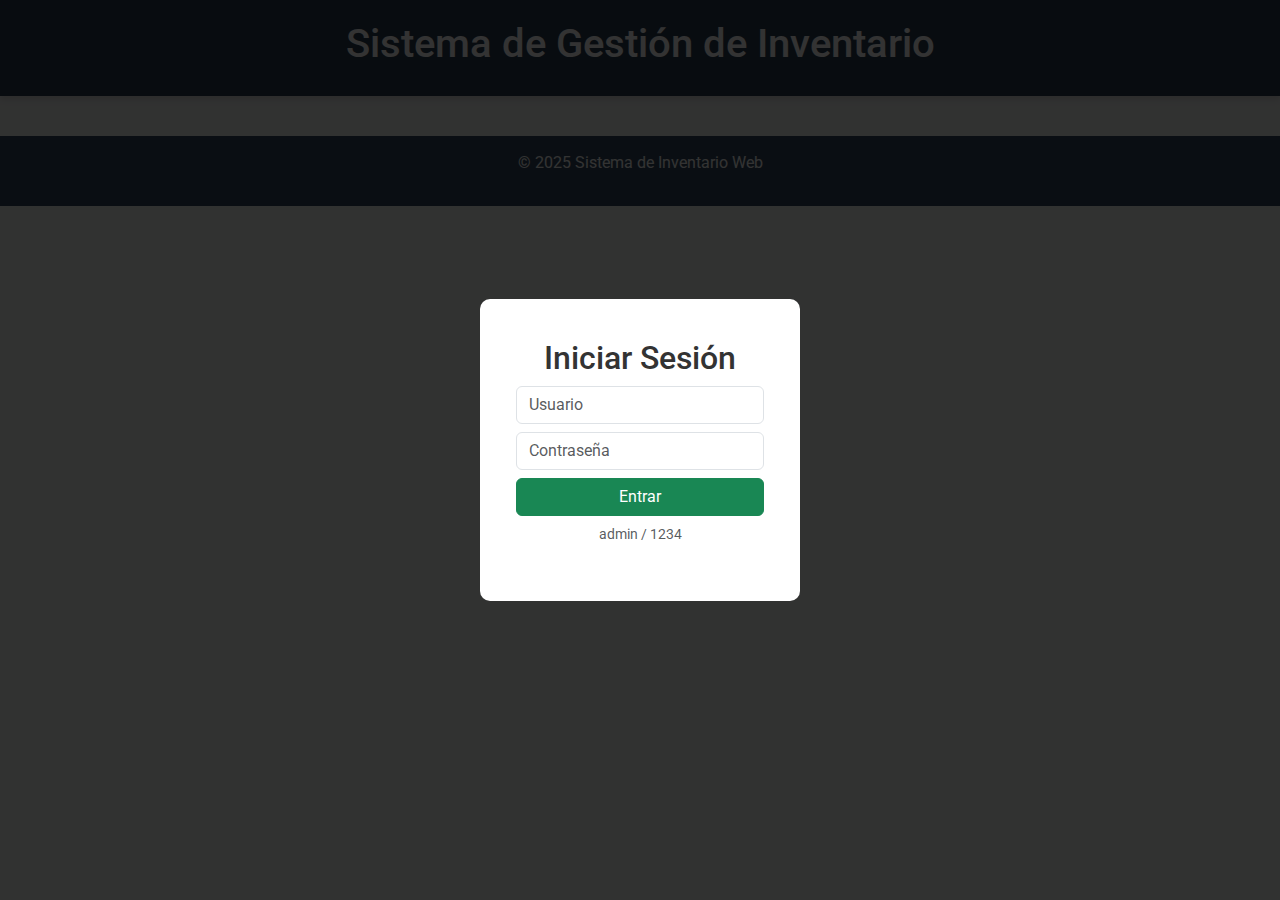
<file: index.html>
<!DOCTYPE html>
<html lang="es">
<head>
    <meta charset="UTF-8">
    <meta name="viewport" content="width=device-width, initial-scale=1.0">
    <title>Sistema de Gestión de Inventario - Login</title>

    <link href="https://cdn.jsdelivr.net/npm/bootstrap@5.3.3/dist/css/bootstrap.min.css" rel="stylesheet">
    <link href="https://cdn.jsdelivr.net/npm/bootstrap-icons@1.11.3/font/bootstrap-icons.css" rel="stylesheet">

    <link rel="stylesheet" href="style.css"> 
</head>
<body>

    <div id="login-container">
        <div id="login-box">
            <h2>Iniciar Sesión</h2>
            <form id="login-form" class="row g-2">
                <input type="text" id="username" class="form-control" placeholder="Usuario" required>
                <input type="password" id="password" class="form-control" placeholder="Contraseña" required>
                <button type="submit" class="btn btn-success w-100">Entrar</button>
            </form>
            <p class="mt-2 small text-muted">admin / 1234</p>
        </div>
    </div>

    <button id="logout-btn" class="hidden btn btn-danger">Cerrar Sesión</button>
    <header><h1>Sistema de Gestión de Inventario</h1></header>

    <nav class="hidden"> 
        <ul>
            <li><a href="home.html" class="nav-link active" target="_blank">Inicio</a></li>
            <li><a href="productos.html" class="nav-link" target="_blank">Productos</a></li>
            <li><a href="agregar.html" class="nav-link" target="_blank">Agregar Producto</a></li>
            <li><a href="reportes.html" class="nav-link" target="_blank">Reportes</a></li>
            <li><a href="configuracion.html" class="nav-link" target="_blank">Configuración</a></li>
        </ul>
    </nav>
    
    <div class="container hidden"> 
        <main>
            <section id="main-page">
                <h2>Redirigiendo...</h2>
            </section>
        </main>
    </div>

    <footer><p>© 2025 Sistema de Inventario Web</p></footer>
    
    <script src="https://cdn.jsdelivr.net/npm/bootstrap@5.3.3/dist/js/bootstrap.bundle.min.js"></script>
    <script src="script.js"></script>
</body>
</html>
</file>
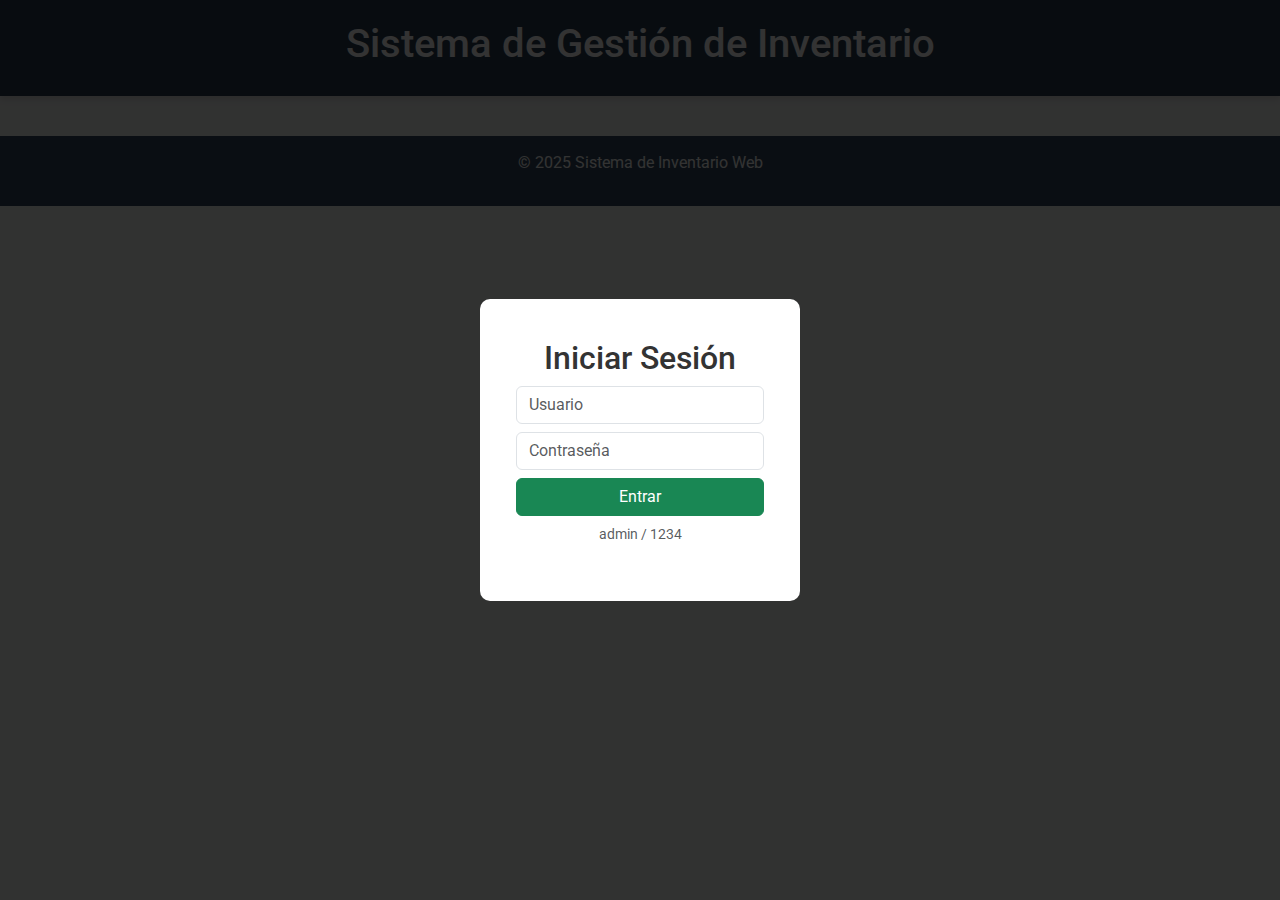
<file: agregar.html>
<!DOCTYPE html>
<html lang="es">
<head>
    <meta charset="UTF-8">
    <meta name="viewport" content="width=device-width, initial-scale=1.0">
    <title>Agregar Producto - Inventario</title>

    <link href="https://cdn.jsdelivr.net/npm/bootstrap@5.3.3/dist/css/bootstrap.min.css" rel="stylesheet">
    <link href="https://cdn.jsdelivr.net/npm/bootstrap-icons@1.11.3/font/bootstrap-icons.css" rel="stylesheet">
    <link rel="stylesheet" href="style.css"> 
</head>
<body>

    <button id="logout-btn" class="hidden btn btn-danger">Cerrar Sesión</button>
    <header><h1>Sistema de Gestión de Inventario</h1></header>

    <nav class="hidden"> 
        <ul>
            <li><a href="home.html" class="nav-link" target="_blank">Inicio</a></li>
            <li><a href="productos.html" class="nav-link" target="_blank">Productos</a></li>
            <li><a href="agregar.html" class="nav-link active" target="_blank">Agregar Producto</a></li>
            <li><a href="reportes.html" class="nav-link" target="_blank">Reportes</a></li>
            <li><a href="configuracion.html" class="nav-link" target="_blank">Configuración</a></li>
        </ul>
    </nav>
    
    <div class="container" id="main-app"> 
        <main>
            <section id="agregar" class="active">
                <h2>Agregar Nuevo Producto</h2>
                <form id="form-agregar" class="row g-3">
                    <div class="col-md-6">
                        <label class="form-label">Nombre</label>
                        <input type="text" id="nombre" class="form-control" required>
                    </div>
                    <div class="col-md-6">
                        <label class="form-label">Categoría</label>
                        <select id="categoria" class="form-select" required>
                            <option value="">Seleccione</option>
                            <option value="cat1">Categoría A</option>
                            <option value="cat2">Categoría B</option>
                        </select>
                    </div>
                    <div class="col-md-6">
                        <label class="form-label">Cantidad</label>
                        <input type="number" id="cantidad" class="form-control" required>
                    </div>
                    <div class="col-md-6">
                        <label class="form-label">Precio</label>
                        <input type="number" step="0.01" id="precio" class="form-control" required>
                    </div>
                    <div class="col-12">
                        <button type="submit" class="btn btn-success">Agregar Producto</button>
                    </div>
                </form>
            </section>
        </main>
        
        <aside>
            <h3>Instrucciones</h3>
            <p>Complete todos los campos para registrar un nuevo producto en el inventario.</p>
        </aside>
    </div>

    <footer><p>© 2025 Sistema de Inventario Web</p></footer>
    
    <script src="https://cdn.jsdelivr.net/npm/bootstrap@5.3.3/dist/js/bootstrap.bundle.min.js"></script>
    <script src="script.js"></script>
</body>
</html>
</file>
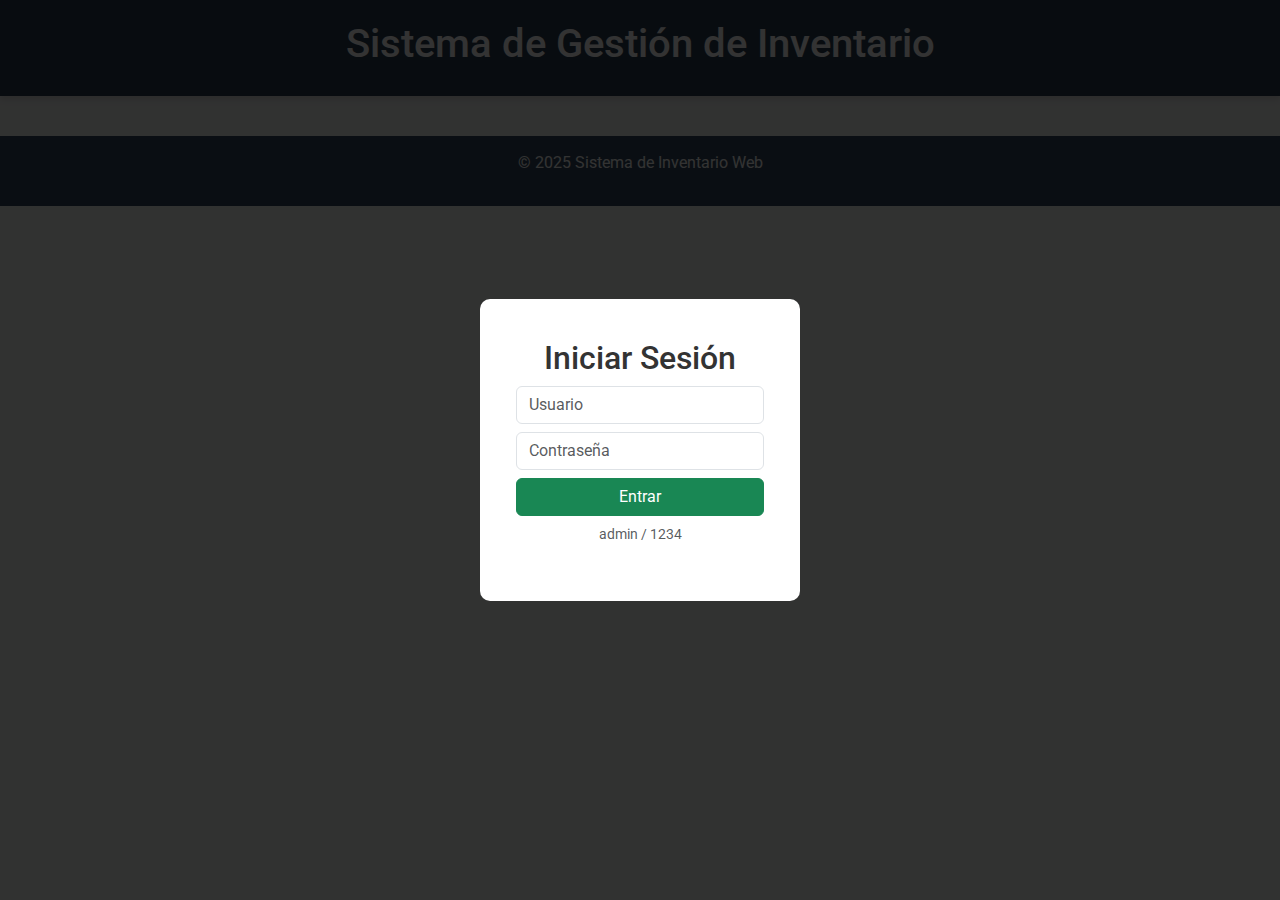
<file: configuracion.html>
<!DOCTYPE html>
<html lang="es">
<head>
    <meta charset="UTF-8">
    <meta name="viewport" content="width=device-width, initial-scale=1.0">
    <title>Configuración - Sistema de Inventario</title>

    <link href="https://cdn.jsdelivr.net/npm/bootstrap@5.3.3/dist/css/bootstrap.min.css" rel="stylesheet">
    <link href="https://cdn.jsdelivr.net/npm/bootstrap-icons@1.11.3/font/bootstrap-icons.css" rel="stylesheet">
    <link rel="stylesheet" href="style.css"> 
</head>
<body>

    <button id="logout-btn" class="hidden btn btn-danger">Cerrar Sesión</button>
    <header><h1>Sistema de Gestión de Inventario</h1></header>

    <nav class="hidden"> 
        <ul>
            <li><a href="home.html" class="nav-link" target="_blank">Inicio</a></li>
            <li><a href="productos.html" class="nav-link" target="_blank">Productos</a></li>
            <li><a href="agregar.html" class="nav-link" target="_blank">Agregar Producto</a></li>
            <li><a href="reportes.html" class="nav-link" target="_blank">Reportes</a></li>
            <li><a href="configuracion.html" class="nav-link active" target="_blank">Configuración</a></li>
        </ul>
    </nav>
    
    <div class="container" id="main-app"> 
        <main>
            <section id="configuracion" class="active">
                <h2>Configuración del Sistema</h2>
                <article class="config-item">
                    <h4>Gestión de Usuarios</h4>
                    <button id="btn-agregar-usuario" class="btn btn-outline-primary btn-sm">+ Agregar Usuario</button>
                    <ul id="lista-usuarios" class="user-list mt-2"></ul>
                </article>
                <article class="config-item">
                    <h4>Cambiar Contraseña</h4>
                    <form id="form-cambiar-pass" class="row g-2">
                        <div class="col-12">
                            <input type="password" id="nueva-pass" class="form-control form-control-sm" placeholder="Nueva" required>
                        </div>
                        <div class="col-12">
                            <input type="password" id="confirmar-pass" class="form-control form-control-sm" placeholder="Confirmar" required>
                        </div>
                        <div class="col-12">
                            <button type="submit" class="btn btn-warning btn-sm">Actualizar</button>
                        </div>
                    </form>
                </article>
                <article class="config-item">
                    <h4>Opciones</h4>
                    <div class="form-check">
                        <input type="checkbox" id="notif-bajo-stock" class="form-check-input">
                        <label class="form-check-label">Notificar bajo stock</label>
                    </div>
                    <button id="btn-limpiar-datos" class="btn btn-danger btn-sm mt-2">Limpiar Todo el Inventario</button>
                </article>
            </section>
        </main>
        
        <aside>
            <h3>Ajustes</h3>
            <p>Funcionalidades administrativas exclusivas para la gestión de la aplicación.</p>
        </aside>
    </div>

    <footer><p>© 2025 Sistema de Inventario Web</p></footer>

    <div class="modal fade" id="modalAgregarUsuario" tabindex="-1">
        <div class="modal-dialog modal-sm">
            <form id="form-nuevo-usuario">
                <div class="modal-content">
                    <div class="modal-header bg-success text-white">
                        <h5 class="modal-title">Nuevo Usuario</h5>
                        <button type="button" class="btn-close" data-bs-dismiss="modal"></button>
                    </div>
                    <div class="modal-body">
                        <div class="mb-3">
                            <label class="form-label">Usuario</label>
                            <input type="text" id="nuevo-usuario" class="form-control" required>
                        </div>
                        <div class="mb-3">
                            <label class="form-label">Contraseña</label>
                            <input type="password" id="nueva-contraseña" class="form-control" required>
                        </div>
                    </div>
                    <div class="modal-footer">
                        <button type="button" class="btn btn-secondary" data-bs-dismiss="modal">Cancelar</button>
                        <button type="submit" class="btn btn-success">Crear</button>
                    </div>
                </div>
            </form>
        </div>
    </div>
    
    <script src="https://cdn.jsdelivr.net/npm/bootstrap@5.3.3/dist/js/bootstrap.bundle.min.js"></script>
    <script src="script.js"></script>
    <script>
        document.addEventListener('DOMContentLoaded', () => {
             // Esta función ya está definida en script.js, la llamamos para cargar la lista.
             if (typeof cargarConfiguracion === 'function') {
                cargarConfiguracion(); 
            }
        });
    </script>
</body>
</html>
</file>
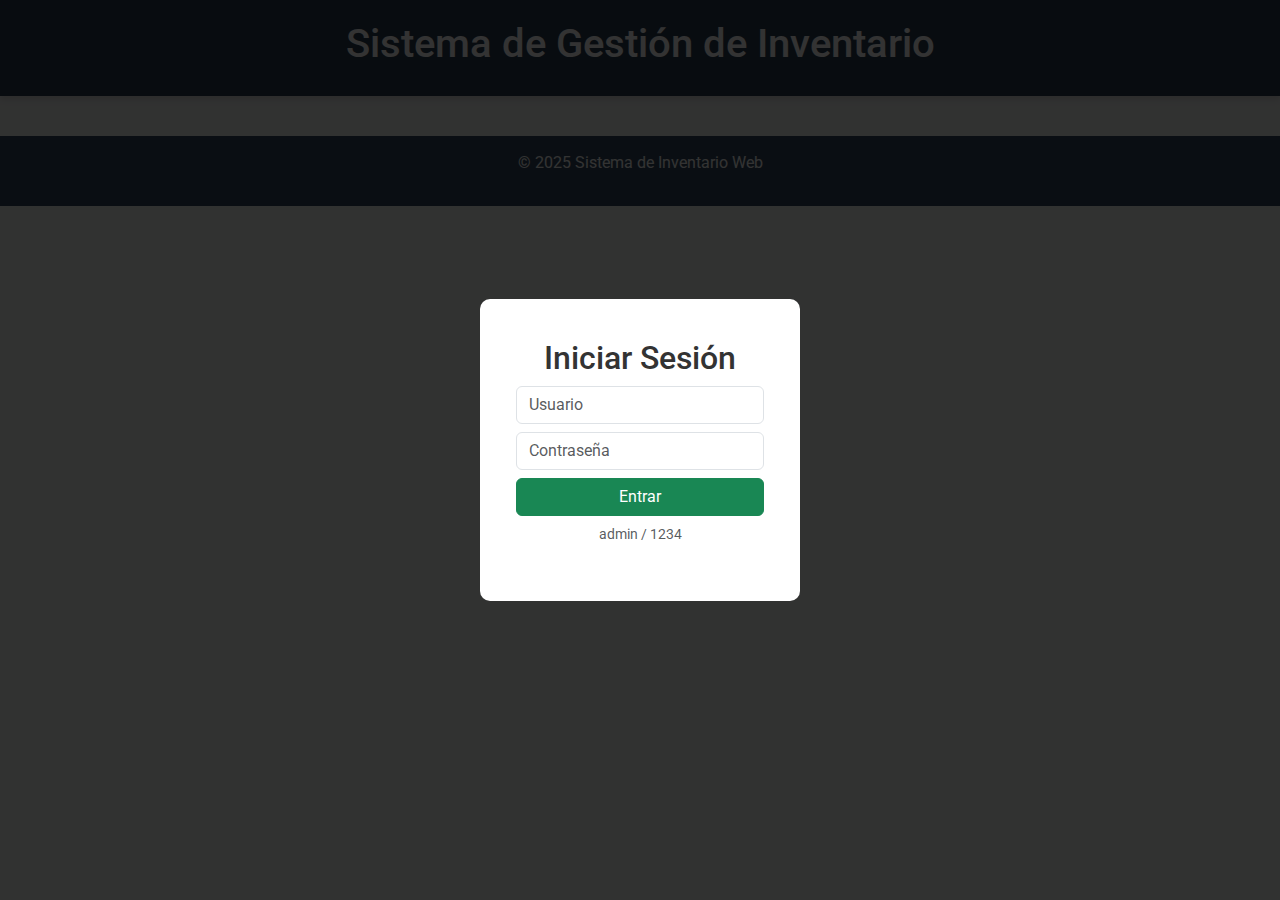
<file: home.html>
<!DOCTYPE html>
<html lang="es">
<head>
    <meta charset="UTF-8">
    <meta name="viewport" content="width=device-width, initial-scale=1.0">
    <title>Inicio - Sistema de Inventario</title>

    <link href="https://cdn.jsdelivr.net/npm/bootstrap@5.3.3/dist/css/bootstrap.min.css" rel="stylesheet">
    <link href="https://cdn.jsdelivr.net/npm/bootstrap-icons@1.11.3/font/bootstrap-icons.css" rel="stylesheet">
    <link rel="stylesheet" href="style.css"> 
</head>
<body>

    <button id="logout-btn" class="hidden btn btn-danger">Cerrar Sesión</button>
    <header><h1>Sistema de Gestión de Inventario</h1></header>

    <nav class="hidden"> 
        <ul>
            <li><a href="home.html" class="nav-link active" target="_blank">Inicio</a></li>
            <li><a href="productos.html" class="nav-link" target="_blank">Productos</a></li>
            <li><a href="agregar.html" class="nav-link" target="_blank">Agregar Producto</a></li>
            <li><a href="reportes.html" class="nav-link" target="_blank">Reportes</a></li>
            <li><a href="configuracion.html" class="nav-link" target="_blank">Configuración</a></li>
        </ul>
    </nav>
    
    <div class="container" id="main-app"> 
        <main>
            <section id="home" class="active">
                <h2>Bienvenido al Sistema de Inventario</h2>
                <p>Este sistema web le permite una **gestión completa de su inventario**. Como usuario, puede:</p>
                <ul>
                    <li>Consultar el **Listado de Productos** para ver existencias, precios y categorías.</li>
                    <li>Utilizar la función de **Agregar Producto** para registrar nuevos ítems al inventario.</li>
                    <li>Generar **Reportes** para obtener un resumen del valor total y la cantidad de unidades en almacén.</li>
                    <li>Acceder a **Configuración** para gestionar usuarios y actualizar credenciales.</li>
                </ul>
                <p>Utilice la barra de navegación superior para acceder a cada módulo.</p>
            </section>
        </main>
        
        <aside>
            <h3>Menú Principal</h3>
            <p>Use la navegación superior para cambiar de módulo.</p>
        </aside>
    </div>

    <footer><p>© 2025 Sistema de Inventario Web</p></footer>
    
    <script src="https://cdn.jsdelivr.net/npm/bootstrap@5.3.3/dist/js/bootstrap.bundle.min.js"></script>
    <script src="script.js"></script>
</body>
</html>
</file>
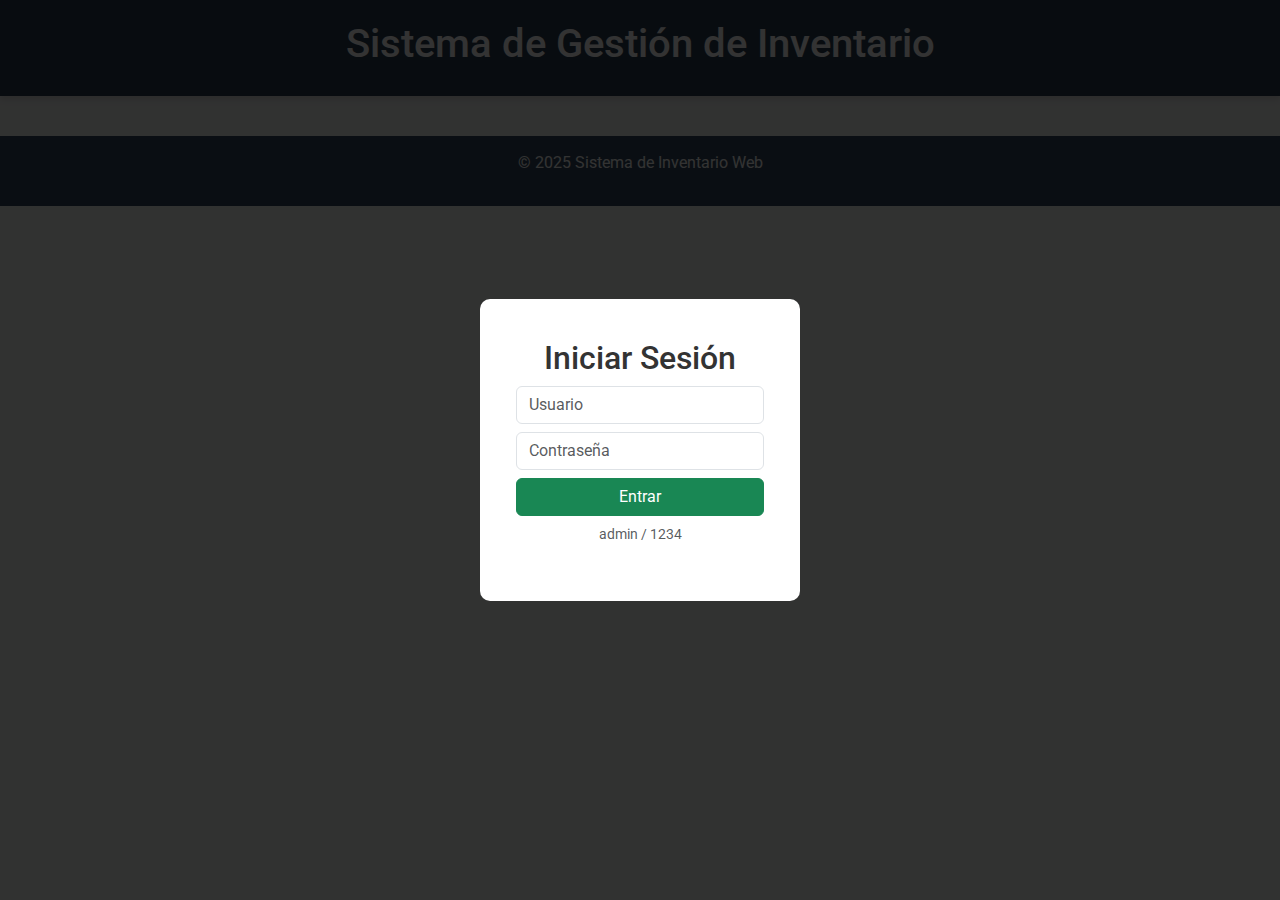
<file: productos.html>
<!DOCTYPE html>
<html lang="es">
<head>
    <meta charset="UTF-8">
    <meta name="viewport" content="width=device-width, initial-scale=1.0">
    <title>Productos - Sistema de Inventario</title>

    <link href="https://cdn.jsdelivr.net/npm/bootstrap@5.3.3/dist/css/bootstrap.min.css" rel="stylesheet">
    <link href="https://cdn.jsdelivr.net/npm/bootstrap-icons@1.11.3/font/bootstrap-icons.css" rel="stylesheet">
    <link rel="stylesheet" href="style.css"> 
</head>
<body>

    <button id="logout-btn" class="hidden btn btn-danger">Cerrar Sesión</button>
    <header><h1>Sistema de Gestión de Inventario</h1></header>

    <nav class="hidden"> 
        <ul>
            <li><a href="home.html" class="nav-link" target="_blank">Inicio</a></li>
            <li><a href="productos.html" class="nav-link active" target="_blank">Productos</a></li>
            <li><a href="agregar.html" class="nav-link" target="_blank">Agregar Producto</a></li>
            <li><a href="reportes.html" class="nav-link" target="_blank">Reportes</a></li>
            <li><a href="configuracion.html" class="nav-link" target="_blank">Configuración</a></li>
        </ul>
    </nav>
    
    <div class="container" id="main-app"> 
        <main>
            <section id="productos" class="active">
                <h2>Listado de Productos</h2>
                <article>
                    <div class="table-responsive">
                        <table class="table table-hover">
                            <thead>
                                <tr><th>ID</th><th>Nombre</th><th>Categoría</th><th>Cantidad</th><th>Precio</th><th>Acciones</th></tr>
                            </thead>
                            <tbody></tbody>
                        </table>
                    </div>
                </article>
            </section>
        </main>
        
        <aside>
            <h3>Filtros y Búsqueda</h3>
            <form id="form-buscar" class="row g-2">
                <div class="col-12">
                    <input type="text" id="buscar" class="form-control form-control-sm" placeholder="Nombre o ID">
                </div>
                <div class="col-12">
                    <button type="submit" class="btn btn-outline-secondary btn-sm w-100">Buscar</button>
                </div>
            </form>
            <hr>
            <h3>Categorías</h3>
            <ul class="list-group">
                <li class="list-group-item"><a href="#cat1" class="cat-link text-decoration-none">Categoría A</a></li>
                <li class="list-group-item"><a href="#cat2" class="cat-link text-decoration-none">Categoría B</a></li>
                <li class="list-group-item"><a href="#cat3" class="cat-link text-decoration-none">Todas</a></li>
            </ul>
        </aside>
    </div>

    <footer><p>© 2025 Sistema de Inventario Web</p></footer>

    <div class="modal fade" id="modalEditar" tabindex="-1">
        <div class="modal-dialog">
            <form id="form-editar">
                <div class="modal-content">
                    <div class="modal-header">
                        <h5 class="modal-title">Editar Producto</h5>
                        <button type="button" class="btn-close" data-bs-dismiss="modal"></button>
                    </div>
                    <div class="modal-body">
                        <input type="hidden" id="edit-id">
                        <div class="mb-3">
                            <label class="form-label">Nombre</label>
                            <input type="text" id="edit-nombre" class="form-control" required>
                        </div>
                        <div class="mb-3">
                            <label class="form-label">Categoría</label>
                            <select id="edit-categoria" class="form-select" required>
                                <option value="cat1">Categoría A</option>
                                <option value="cat2">Categoría B</option>
                            </select>
                        </div>
                        <div class="row">
                            <div class="col-6 mb-3">
                                <label class="form-label">Cantidad</label>
                                <input type="number" id="edit-cantidad" class="form-control" required>
                            </div>
                            <div class="col-6 mb-3">
                                <label class="form-label">Precio</label>
                                <input type="number" step="0.01" id="edit-precio" class="form-control" required>
                            </div>
                        </div>
                    </div>
                    <div class="modal-footer">
                        <button type="button" class="btn btn-secondary" data-bs-dismiss="modal">Cancelar</button>
                        <button type="submit" class="btn btn-success">Guardar</button>
                    </div>
                </div>
            </form>
        </div>
    </div>
    
    <script src="https://cdn.jsdelivr.net/npm/bootstrap@5.3.3/dist/js/bootstrap.bundle.min.js"></script>
    <script src="script.js"></script>
    <script>
        document.addEventListener('DOMContentLoaded', () => {
             // Esta función ya está definida en script.js, la llamamos para pintar la tabla.
             if (typeof renderizarTabla === 'function') {
                renderizarTabla(); 
            }
        });
    </script>
</body>
</html>
</file>
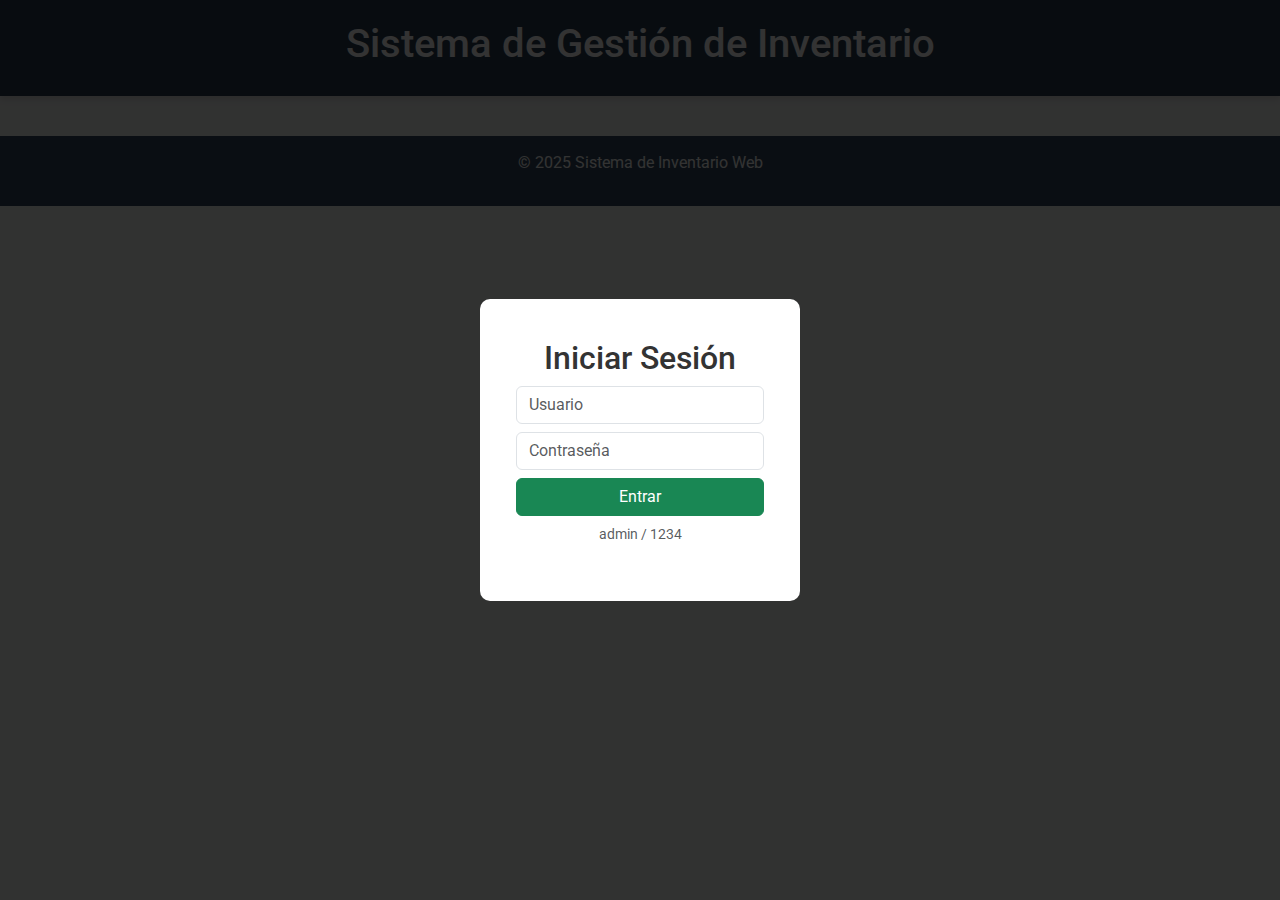
<file: reportes.html>
<!DOCTYPE html>
<html lang="es">
<head>
    <meta charset="UTF-8">
    <meta name="viewport" content="width=device-width, initial-scale=1.0">
    <title>Reportes - Sistema de Inventario</title>

    <link href="https://cdn.jsdelivr.net/npm/bootstrap@5.3.3/dist/css/bootstrap.min.css" rel="stylesheet">
    <link href="https://cdn.jsdelivr.net/npm/bootstrap-icons@1.11.3/font/bootstrap-icons.css" rel="stylesheet">
    <link rel="stylesheet" href="style.css"> 
</head>
<body>

    <button id="logout-btn" class="hidden btn btn-danger">Cerrar Sesión</button>
    <header><h1>Sistema de Gestión de Inventario</h1></header>

    <nav class="hidden"> 
        <ul>
            <li><a href="home.html" class="nav-link" target="_blank">Inicio</a></li>
            <li><a href="productos.html" class="nav-link" target="_blank">Productos</a></li>
            <li><a href="agregar.html" class="nav-link" target="_blank">Agregar Producto</a></li>
            <li><a href="reportes.html" class="nav-link active" target="_blank">Reportes</a></li>
            <li><a href="configuracion.html" class="nav-link" target="_blank">Configuración</a></li>
        </ul>
    </nav>
    
    <div class="container" id="main-app"> 
        <main>
            <section id="reportes" class="active">
                <h2>Reportes</h2>
                <p>Genera reportes detallados del inventario.</p>
                <button id="btn-generar-reporte" class="btn btn-primary">Generar Reporte</button>
            </section>
        </main>
        
        <aside>
            <h3>Resumen</h3>
            <p>Presiona el botón para generar el reporte de inventario actual (unidades y valor total).</p>
        </aside>
    </div>

    <footer><p>© 2025 Sistema de Inventario Web</p></footer>
    
    <script src="https://cdn.jsdelivr.net/npm/bootstrap@5.3.3/dist/js/bootstrap.bundle.min.js"></script>
    <script src="script.js"></script>
</body>
</html>
</file>
<file: style.css>
@import url('https://fonts.googleapis.com/css2?family=Roboto:wght@300;400;700&display=swap');

body {font-family: 'Roboto', sans-serif;margin: 0;padding: 0;background-color: #f4f7f6;color: #333;}
header {background-color: #2c3e50;color: white;padding: 20px 0;text-align: center;box-shadow: 0 4px 6px rgba(0,0,0,0.1);}
nav {background-color: #34495e;padding: 10px 0;}
nav ul {list-style: none;padding: 0;margin: 0;text-align: center;}
nav ul li {display: inline;margin: 0 15px;}
nav ul li a {color: white;text-decoration: none;padding: 5px 10px;transition: background-color 0.3s;}
nav ul li a:hover, nav ul li a.active {background-color: #1abc9c;border-radius: 5px;}

.container {display: flex;padding: 20px;max-width: 1200px;margin: 20px auto;gap: 20px;}
main {flex-grow: 3;background-color: white;padding: 20px;border-radius: 8px;box-shadow: 0 0 15px rgba(0,0,0,0.05);}
aside {flex-grow: 1;background-color: #ecf0f1;padding: 20px;border-radius: 8px;align-self: flex-start;}

section {display: none;margin-bottom: 40px;}
section.active {display: block;}

button {background-color: #1abc9c;color: white;padding: 10px 15px;border: none;border-radius: 4px;cursor: pointer;}
button:hover {background-color: #16a085;}

#productos button {padding: 5px 10px;margin-right: 5px;}
#productos button:nth-child(2) {background-color: #e74c3c;}
#productos button:nth-child(2):hover {background-color: #c0392b;}

table {width: 100%;border-collapse: collapse;margin-top: 20px;}
table th, table td {padding: 12px;border-bottom: 1px solid #ddd;text-align: left;}
table th {background-color: #bdc3c7;color: #333;}
table tbody tr:hover {background-color: #f0f3f4;}

footer {background-color: #34495e;color: white;text-align: center;padding: 15px 0;margin-top: 40px;}

#login-container {
    position: fixed;top: 0;left: 0;width: 100%;height: 100%;
    background-color: rgba(0,0,0,0.8);display: flex;justify-content: center;
    align-items: center;z-index: 1000;
}
#login-box {background: white;padding: 40px;border-radius: 10px;width: 320px;text-align: center;}
#logout-btn {position: absolute;top: 20px;right: 20px;background: #e74c3c;padding: 8px 15px;}
#logout-btn:hover {background: #c0392b;}
.hidden {display: none !important;}

.config-item {background: #f9f9f9;padding: 15px;margin-bottom: 15px;border-radius: 6px;border: 1px solid #ddd;}
.user-list li {display: flex;justify-content: space-between;padding: 8px 0;border-bottom: 1px solid #eee;}
.btn-small {padding: 4px 8px;font-size: 0.8em;}
.btn-danger {background: #e74c3c;}

/* Bootstrap Override (solo para modales) */
.modal-header {background-color: #1abc9c; color: white;}
.modal-header .btn-close {filter: invert(1);}
</file>
